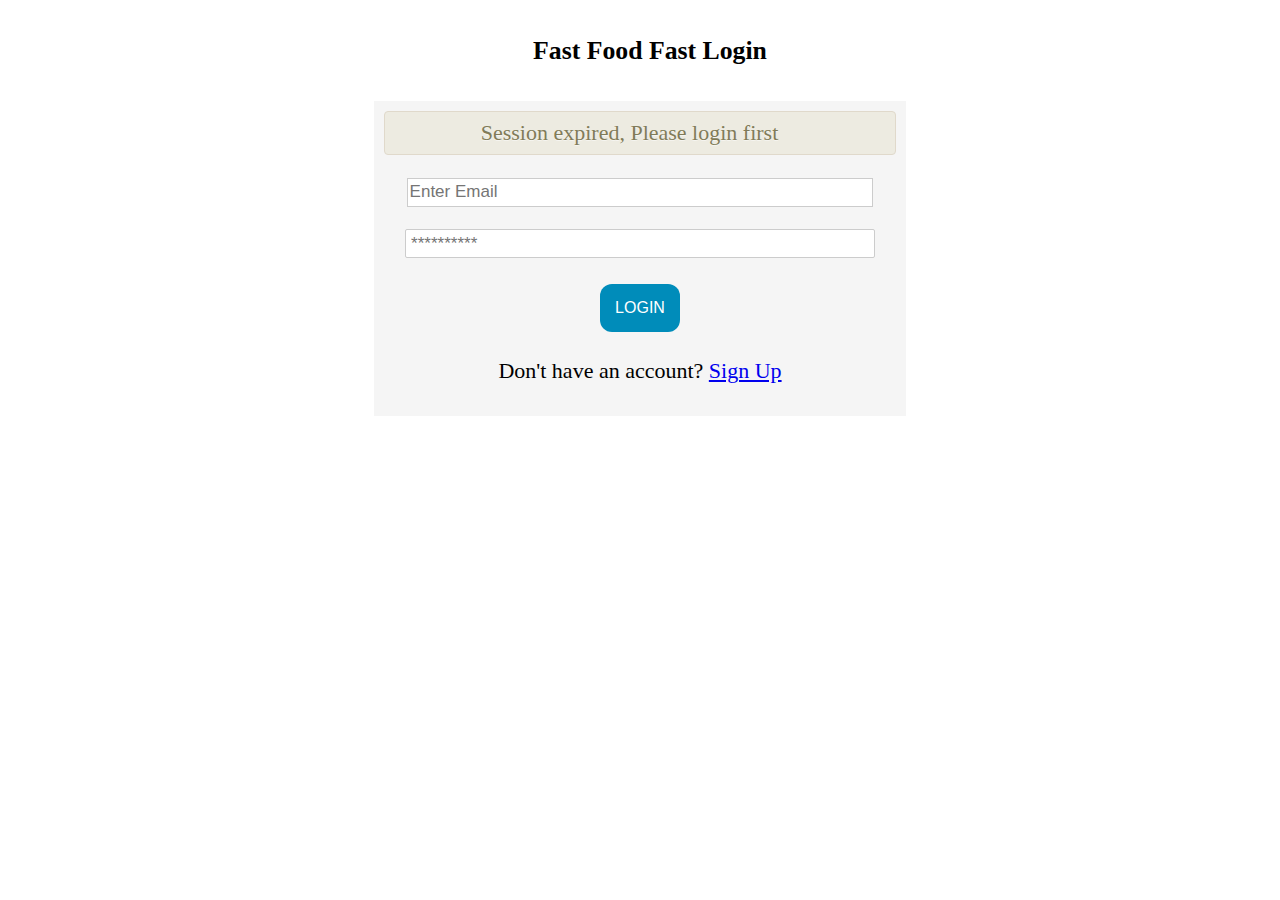
<file: admin/index.html>
<!DOCTYPE html>
<html lang="en">
<head>
    <meta charset="UTF-8">
    <meta name="viewport" content="width=device-width,initial-scale=1.0"/>
    <title>Home | Fast Food Fast!</title>
    <link rel="stylesheet" href="../css/styles.css" type="text/css" />
    <script src="../js/token_validate.js"></script>
</head>

<body onload="getAllOrders()">

<div id="main_wrapper">

    <div class="collapsible-menu">
            <input type="checkbox" id="menu">
            <label for="menu"> Menu</label>
            <div class="menu-content">
                <ul class="nav nav-tabs nav-menu">
                    <li><a class="nav-link active" href="index.html"> Home</a></li>
                    <li><a class="nav-link" href="food_items.html">Food Items</a></li>
                    <li><a class="nav-link" href="../home.html">Logout</a></li>
                </ul>
            </div>
        </div>    

    <div class="left_box" style="width:100%;">
        <div class="box-header well">
            <h2>Available Orders</h2>
        </div>
        <div class="form_content">

                <div class="alert alert-info" id="alert-box" style="display:none;">
                <!-- populate dynamically -->
                </div>

            <table id="orders_table" style="visibility:hidden;">
                <thead>
                <th>Order</th>
                <th>Quantity</th>
                <th>Customer</th>
                <th>Status</th>
                <th>Actions</th>
                </thead>

                <tbody id="order_data">
                        <!-- populate table dynamically  -->
                </tbody>
                
                </tbody>
            </table>


        </div>
    </div>

</div>
    
<script>
    function getAllOrders() {
        document.getElementById("alert-box").style.display = 'block';
        document.getElementById("alert-box").innerHTML = 'Loading available orders ...';
        var token = window.sessionStorage.getItem('token');
        var bearer_token = "Bearer " + token;
        console.log('TOKEN', bearer_token);
        return fetch('https://tims-fast-food.herokuapp.com/api/v1/orders', {
            crossDomain:true,
            method: 'GET',
            headers: {
                'Authorization': bearer_token,
                'Content-Type': 'application/json; charset=utf-8',
                'Origin': '102.80.29.163'
            },
            credentials: 'same-origin',
            mode: "cors",
            cache: "no-cache"
        }).then(response => response.json())
        .then(response => {
            console.log('Request succeeded with JSON response', response);
            var count = Object.keys(response['orders']).length;
            var tbody = document.getElementById("order_data");
            response['orders'].sort(GetSortOrder("id"));
            if (count > 0){
                document.getElementById("alert-box").style.display = 'none';
                document.getElementById("orders_table").style.visibility = 'visible';
                for(var i=0; i < count; i++)
                {
                    // display table rows
                    var row = '<tr class="odd"><td>'+ response['orders'][i]['item']+'</td>';
                    row += '<td>'+ response['orders'][i]['quantity'] +'</td>';
                    row += '<td>'+ response['orders'][i]['customer'] + '</td>';
                    row += '<td>'+ response['orders'][i]['status'] + '</td>';
                    row += '<td>';
                    row += '<a href="order_details.html?id='+ response['orders'][i]['id'] +'"><button type="button" class="button button_round_corner button_green">  View </button></a>';
                    if (response['orders'][i]['status'] != 'complete'){
                        row += '<a href="order_details.html?id='+ response['orders'][i]['id'] +'"><button type="button" class="button button_round_corner button_blue">  Edit </button></a>';
                        // row += '<a href="order_details.html?id='+ response['orders'][i]['order_id'] +'"><button type="button" class="button button_round_corner button_red">  Cancel </button></a>';
                    }
                    row += '</td></tr>';
                    tbody.innerHTML += row;
                }
            }
            else{
                document.getElementById("alert-box").style.display = 'block';
                document.getElementById("alert-box").innerHTML = 'No orders available.';
            }
                    
        })
        .catch(function (error) {
            console.log('Request failed', error);
        });
    }

    </script>
<script src="../js/scripts.js"></script>
</body>
<div class="footer">
    <p>&copy; Fast Food Fast 2018</p>
</div>
</html>
</file>
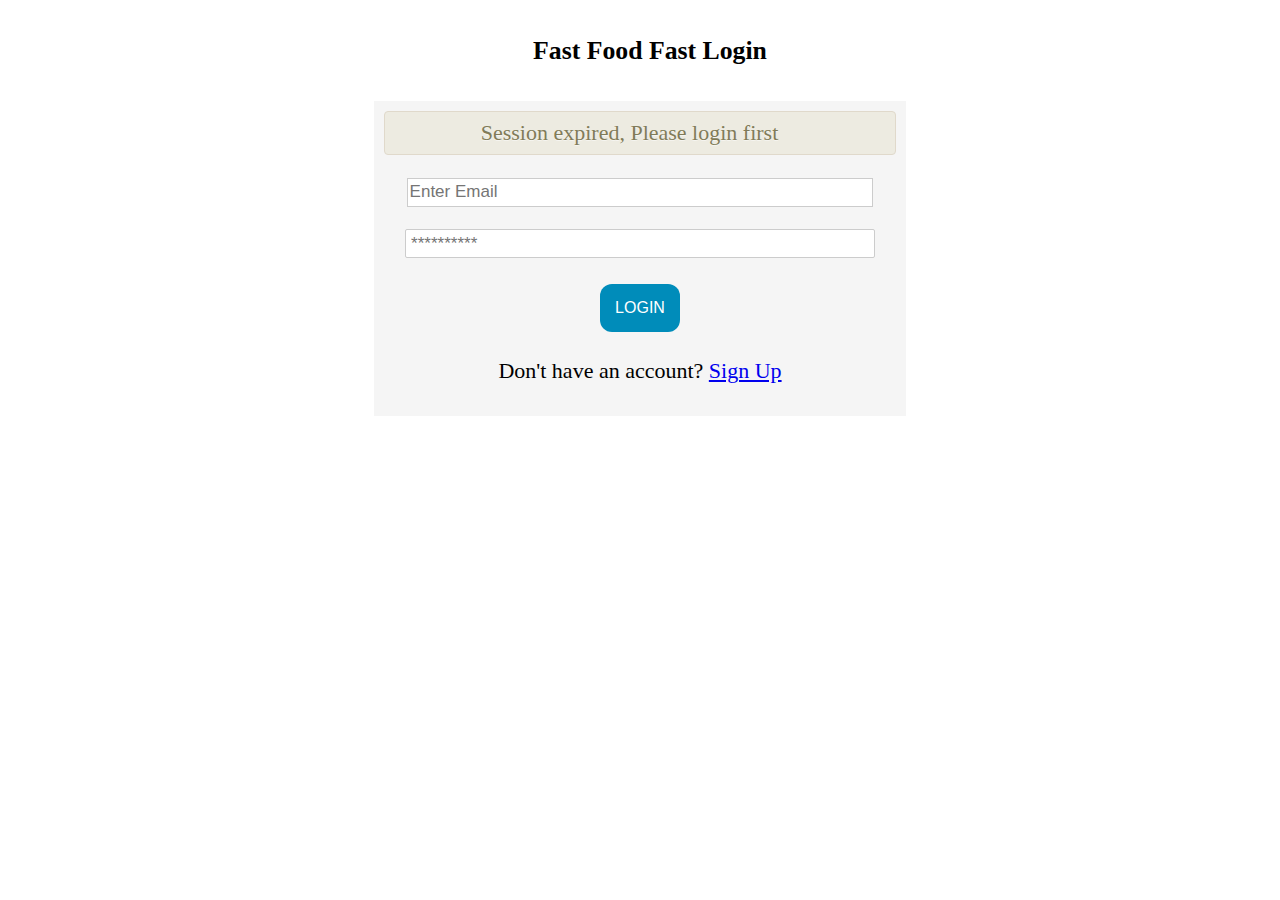
<file: customer/index.html>
<!DOCTYPE html>
<html lang="en">
<head>
    <meta charset="UTF-8">
    <meta name="viewport" content="width=device-width,initial-scale=1.0"/>
    <title>Home | Fast Food Fast!</title>
    <link rel="stylesheet" href="../css/styles.css" type="text/css" />
    <script src="../js/scripts.js"></script>
    <script src="../js/token_validate.js"></script>
</head>

<body onload="getMenuItems()">

<div id="main_wrapper">

    <div class="collapsible-menu">
            <input type="checkbox" id="menu">
            <label for="menu">Menu</label>
            <div class="menu-content">
                <ul class="nav nav-tabs nav-menu">
                    <li><a class="nav-link active" href="index.html"> Home</a></li>
                    <li><a class="nav-link" href="order_history.html">Order History</a></li>
                    <li><a class="nav-link" href="../home.html">Logout</a></li>
                </ul>
            </div>
        </div>    

    <div class="menu_box">
        <div class="box-header well">
            <h2> Food Menu</h2>
        </div>

        <div class="center">
                <div class="alert alert-info" id="alert-box" style="display:none;">
                    <!-- populate this dynamically -->
                </div>
            </div>

        <div class="form_content" id="menu_div" style="visibility:hidden;">
            <form method="post" action="">

                <div class="menu_item">
                    <div class="item header">
                        <h2>Available Items</h2>
                    </div>

                    <div class="fooditems" id="fooditems">
                        <!-- populate items dynamically -->
                    </div>


                </div>

            </form>

        </div>
    </div>

    <div class="checkout_box">
           
         <h2>Your Order</h2>

         <form method="post" action="index.html" name="order_form">
                <div id="default_label">Nothing ordered yet</div>
         <div class="order_item" id="added_item">
            <!-- populate with selected items -->
            </div>
        
            <div class="spacer"></div>

            <div class="form-btn center">
                    <div class="btn-submit">
                        <input type="button" class="center button button_round_corner button_green" onclick="submitClientOrder()" value="Submit Order">
                    </div>
                </div>
            </form>
                
    </div>

</div>


</body>
<div class="footer">
    <p>&copy; Fast Food Fast 2018</p>
</div>

</html>
</file>
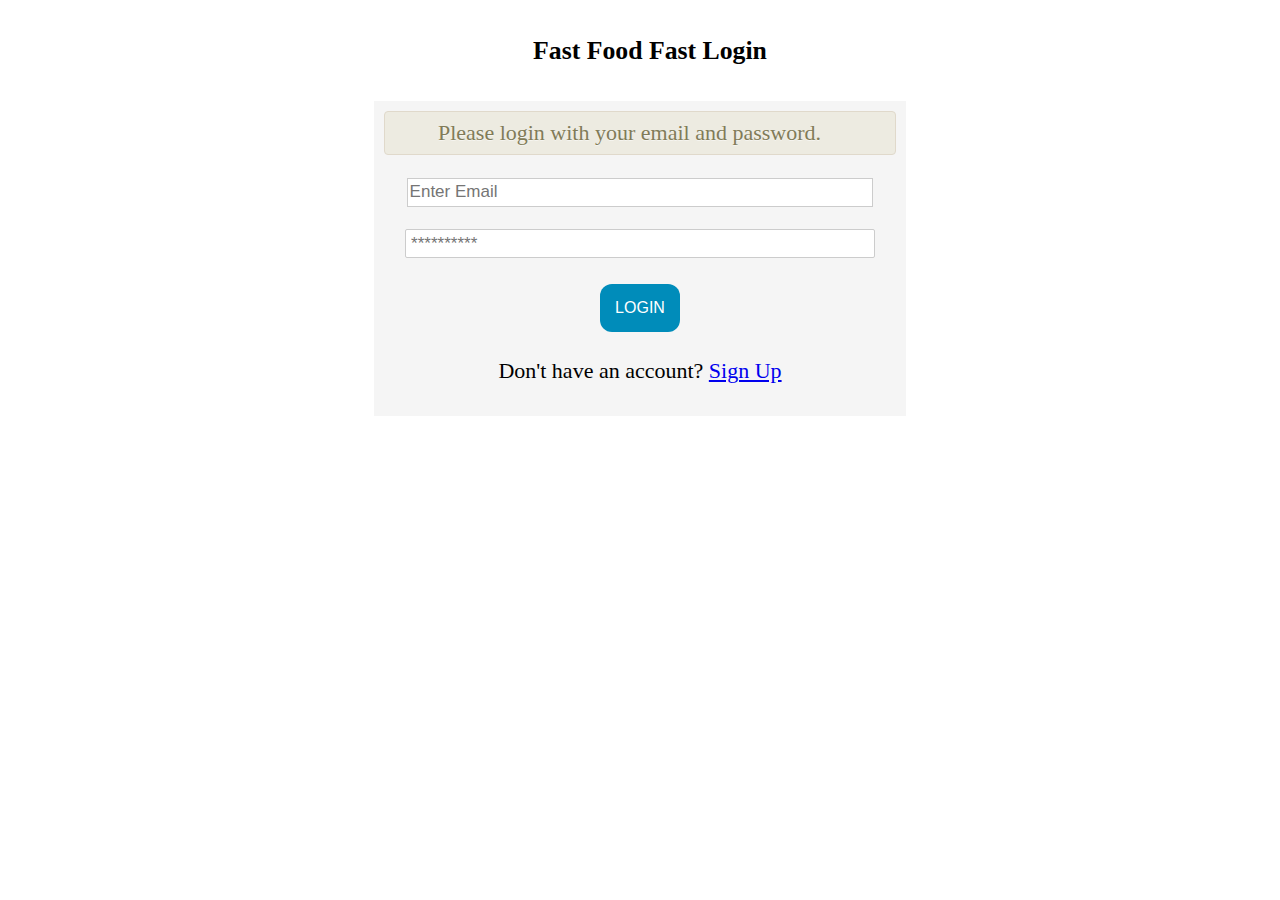
<file: home.html>
<!DOCTYPE html>
<html lang="en">
<head>
    <meta charset="UTF-8">
    <meta name="viewport" content="width=device-width,initial-scale=1.0"/>
    <title>Login | Fast Food Fast!</title>
    <link rel="stylesheet" href="css/styles.css" type="text/css" />
   
</head>
<body>

<div id="main_content">
    <div class="center login-header">
        <h3>Fast Food Fast Login</h3>
    </div>
    <div class="center login_box">
        <div class="alert alert-info" id="alert-box">Please login with your email and password.</div>
        <form method="post" action="home.html" name="login_form">
            <p><input type="email" class="input" id="email" name="email" placeholder="Enter Email" required></p>
            <p><input type="password" placeholder="**********" id="password" name="password" required></p>
    
                <input type="button" class="button button_round_corner button_blue" onclick="user_login()" value="LOGIN">
            </p>
        </form>
        <p>Don't have an account? <a href="signup.html">Sign Up</a></p>
    </div>
</div>

<script>
    var token = location.search.split('token=')[1]; 
   
    if (token == 'null'){
        document.getElementById("alert-box").innerHTML = "Please login first";
    }
    if (token == "expired"){
        document.getElementById("alert-box").innerHTML = "Session expired, Please login first";
    } 
    
</script>
<script src="js/scripts.js"></script>
</body>
</html>
</file>
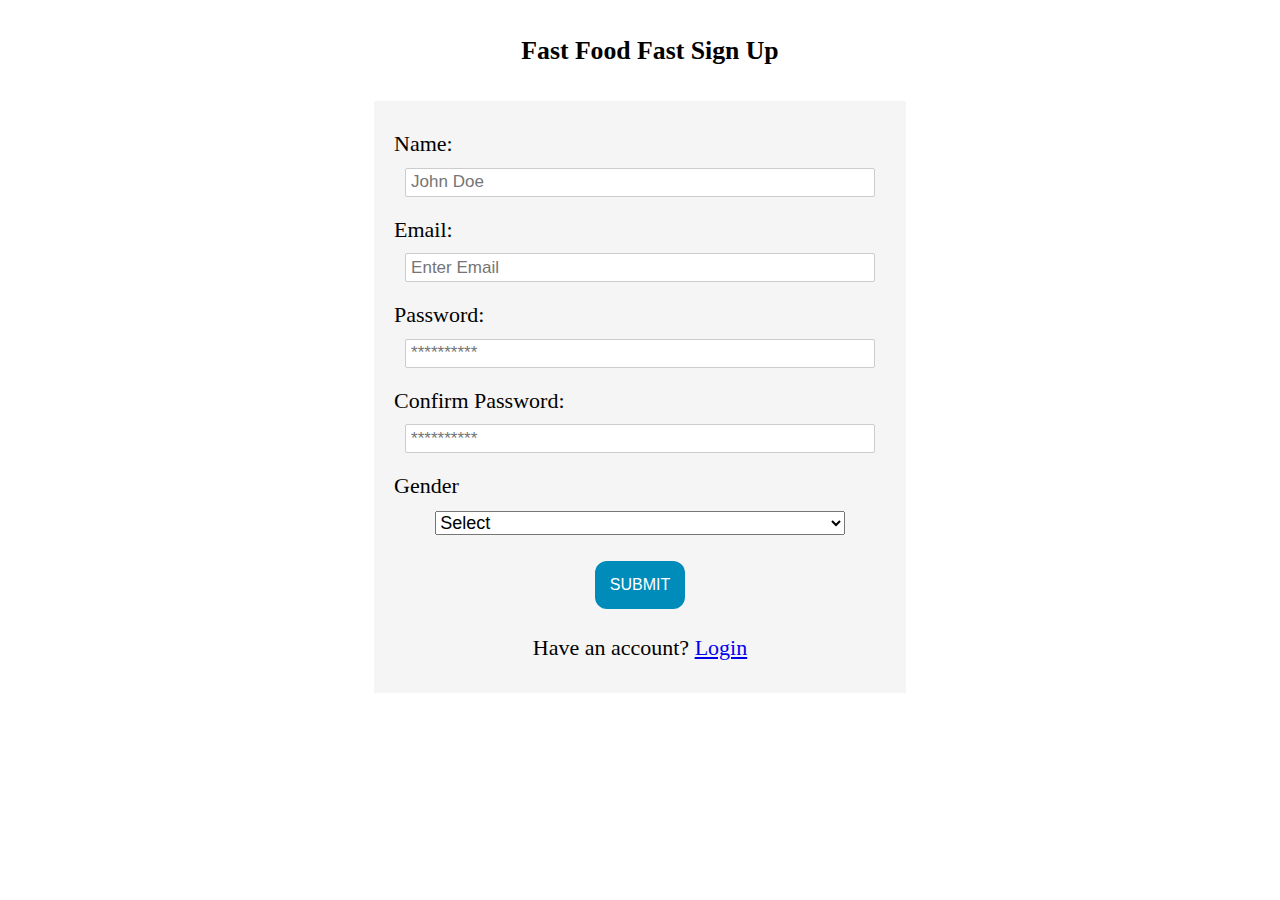
<file: signup.html>
<!DOCTYPE html>
<html lang="en">
<head>
    <meta charset="UTF-8">
    <meta name="viewport" content="width=device-width,initial-scale=1.0"/>
    <title>Sign Up | Fast Food Fast!</title>
    <link rel="stylesheet" href="css/styles.css" type="text/css" />
</head>
<body>

<div id="main_content">
    <div class="center login-header">
        <h3>Fast Food Fast Sign Up</h3>
    </div>
    <div class="center login_box">
        <form method="post" action="signup.html">
            <div class="form-controls">
                    <div class="alert alert-info" id="alert-box" style="display:none;"></div>
                    <div class="form-label">
                        Name:
                    </div>
                    <div class="form-input">
                        <input type="text" class="input" name="name" id="name" placeholder="John Doe">
                    </div>
                </div>

            <div class="form-controls">
                <div class="form-label">
                    Email:
                </div>
                <div class="form-input">
                    <input type="text" class="input" name="email" id="email" placeholder="Enter Email">
                </div>
            </div>

            <div class="form-controls">
                <div class="form-label">
                    Password:
                </div>
                <div class="form-input">
                    <input type="password" id="password" placeholder="**********">
                </div>
            </div>

            <div class="form-controls">
                <div class="form-label">
                    Confirm Password:
                </div>
                <div class="form-input">
                    <input type="password" id="password_confirm" placeholder="**********">
                </div>
            </div>

            <div class="form-controls">
                <div class="form-label">
                    Gender
                </div>
                <div class="form-input">
                    <select name="gender" id="gender" style="width:80%; font-size: large;">
                        <option value="select">Select</option>
                        <option value="female">Female</option>
                        <option value="male">Male</option>
                    </select>
            </div>
            </div>

            <p><input type="button" class="button button_round_corner button_blue" onclick="user_signup()" value="SUBMIT"></p>

        </form>
        <p>Have an account? <a href="home.html">Login</a></p>
    </div>
</div>

<script src="js/scripts.js"></script>
</body>
</html>
</file>
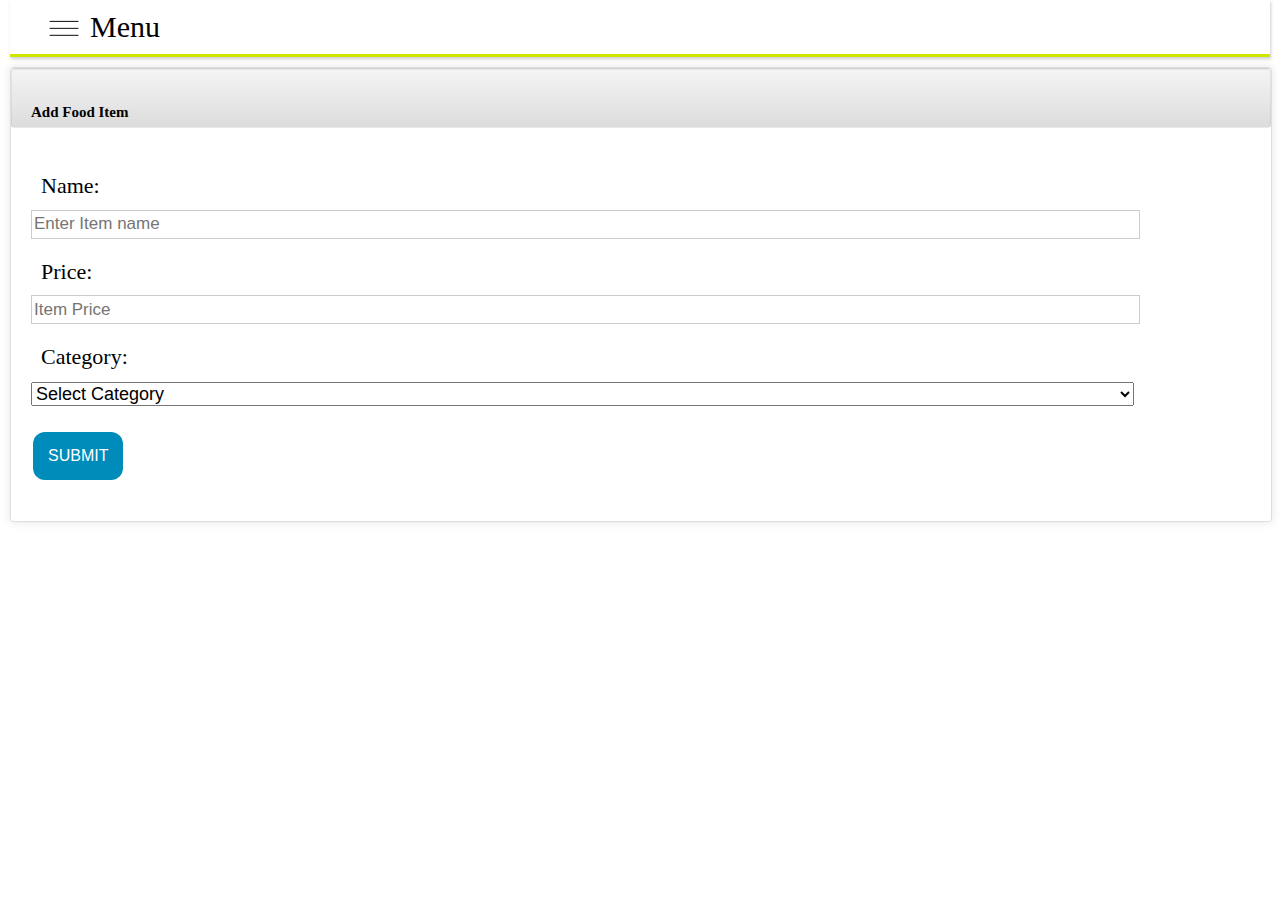
<file: admin/add_food_item.html>
<!DOCTYPE html>
<html lang="en">
<head>
    <meta charset="UTF-8">
    <meta name="viewport" content="width=device-width,initial-scale=1.0"/>
    <title>Add Food Item | Fast Food Fast!</title>
    <link rel="stylesheet" href="../css/styles.css" type="text/css" />
</head>
<body>

<div id="main_wrapper">

    <div class="collapsible-menu">
            <input type="checkbox" id="menu">
            <label for="menu">Menu</label>
            <div class="menu-content">
                <ul class="nav nav-tabs nav-menu">
                    <li><a class="nav-link" href="index.html"> Home</a></li>
                    <li><a class="nav-link active" href="food_items.html">Food Items</a></li>
                    <li><a class="nav-link" href="../home.html">Logout</a></li>
                </ul>
            </div>
        </div>    

    <div class="left_box">
        <div class="box-header well">
            <h2>Add Food Item</h2>
        </div>
        <div class="form_content">
            <form method="post" action="add_food_item.html">

                    <div class="alert alert-info" id="alert-box" style="display:none;"></div>

                <div class="form-controls">
                    <div class="form-label">
                        Name:
                    </div>
                    <div class="form-input">
                        <input type="text" class="input" name="food" id="food" placeholder="Enter Item name">
                    </div>
                </div>

                <div class="form-controls">
                    <div class="form-label">
                        Price:
                    </div>
                    <div class="form-input">
                        <input type="number" class="input" name="price" id="price" placeholder="Item Price">
                    </div>
                </div>

                <div class="form-controls">
                    <div class="form-label">
                        Category:
                    </div>
                    <div class="form-input">
                        <select name="category" id="category" style="width:90%; font-size: large;">
                            <option value="select">Select Category</option>
                            <option value="foods">Foods</option>
                            <option value="beverages">Beverages</option>
                        </select>
                    </div>
                </div>

                <div class="submit-control">
                <p><input type="button" class="button button_round_corner button_blue" onclick="addMenuItem()" value="SUBMIT">
                </p>
                </div>
            </form>

        </div>
    </div>

</div>

<script src="../js/scripts.js"></script>
</body>
<div class="footer">
    <p>&copy; Fast Food Fast 2018</p>
</div>
</html>
</file>
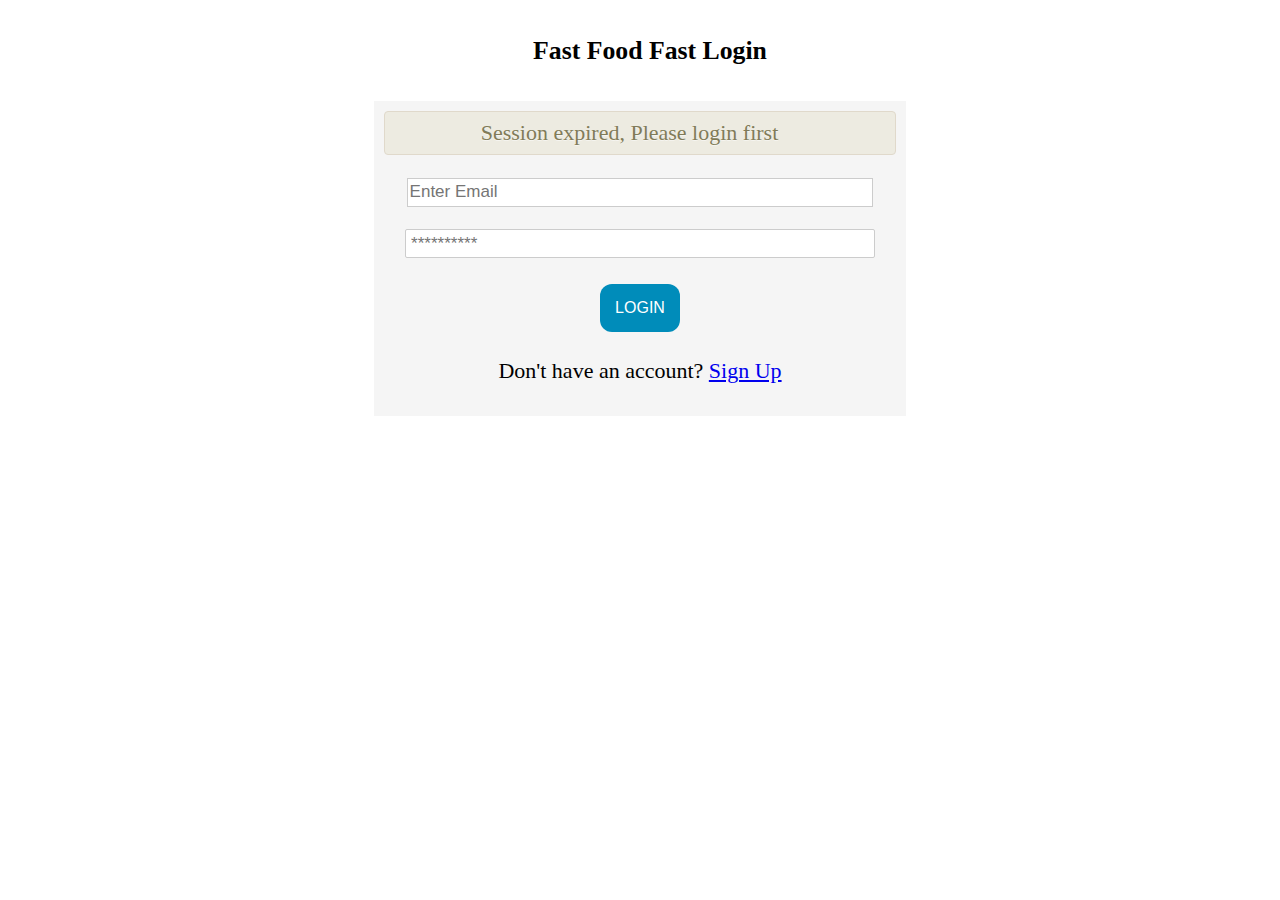
<file: admin/delete_food_item.html>
<!DOCTYPE html>
<html lang="en">
<head>
    <meta charset="UTF-8">
    <meta name="viewport" content="width=device-width,initial-scale=1.0"/>
    <title>Edit Food Item | Fast Food Fast!</title>
    <link rel="stylesheet" href="../css/styles.css" type="text/css" />
    <script src="../js/token_validate.js"></script>
    <script>
            var itemId = location.search.split('id=')[1];
        </script>
</head>
<body onload="getMenuItemDetails(itemId)">

<div id="main_wrapper">

    <div class="collapsible-menu">
            <input type="checkbox" id="menu">
            <label for="menu">Menu</label>
            <div class="menu-content">
                <ul class="nav nav-tabs nav-menu">
                    <li><a class="nav-link" href="index.html"> Home</a></li>
                    <li><a class="nav-link active" href="food_items.html">Food Items</a></li>
                    <li><a class="nav-link" href="../home.html">Logout</a></li>
                </ul>
            </div>
        </div>    

    <div class="left_box">
        <div class="box-header well">
            <h2>Delete Food Item</h2>
        </div>
        <div class="form_content">

                <div class="alert alert-info" id="alert-box" style="display:none;">
                    <!-- populate dynamically -->
                </div>

            <form method="post" action="edit_food_item.html" id="edit_form" style="visibility:hidden;">

                <div class="form-controls">
                    <div class="form-label">
                        Name:
                    </div>
                    <div class="form-input">
                        <input type="text" class="input" name="food" id="food" placeholder="Enter Item name" disabled>
                    </div>
                </div>

                <div class="form-controls">
                    <div class="form-label">
                        Price:
                    </div>
                    <div class="form-input">
                        <input type="number" class="input" name="price" id="price" placeholder="Item Price" disabled>
                    </div>
                </div>

                <div class="form-controls">
                        <div class="form-label">
                            Category:
                        </div>
                        <div class="form-input">
                                <input type="text" class="input" name="category" id="category" placeholder="Enter category" disabled>
                        </div>
                    </div>

            </form>

        </div>
    </div>

</div>

    
<script>
    function delete_clicked(){
        // document.getElementById("alert-box").innerHTML = 'Oh, they really want you GONE.!!!';
        deleteMenuItem(itemId);
    }

    function getMenuItemDetails(itemId) {
            document.getElementById("alert-box").style.display = 'block';
            document.getElementById("alert-box").innerHTML = 'Loading menu item details ...';
            var url = 'https://tims-fast-food.herokuapp.com/api/v1/menu/'+itemId;
            return fetch(url, {
            }).then(response => response.json())
            .then(response => {
                console.log('Request succeeded with JSON response', response);
                var count = Object.keys(response['fooditem']).length;
                var tbody = document.getElementById("menu_item");
                var alert_info = 'Please be warned, deleting a food item may delete all orders associated with it. <br/>';
                alert_info += 'Are you sure you would you like to delete this menu item? <br/>';
                alert_info += '<button type="button" class="button button_round_corner button_red" id="delete_btn" onclick="delete_clicked()">Yes</button> &nbsp; or &nbsp;';
                alert_info +=  '<a href="food_items.html"><button type="button" class="button button_round_corner button_blue">Cancel</button></a>';
                if (count > 0){
                    document.getElementById("alert-box").style.display = 'block';
                    document.getElementById("edit_form").style.visibility = 'visible';
                    document.getElementById("alert-box").innerHTML = alert_info;
                    
                    // set values
                    document.getElementById("food").value = response['fooditem']['name'];
                    document.getElementById("price").value = response['fooditem']['price'];
                    document.getElementById("category").value = response['fooditem']['category'];
                    
                }
                else{
                    document.getElementById("alert-box").style.display = 'block';
                    document.getElementById("alert-box").innerHTML = 'Order details unavailable';
                }
                        
            })
            .catch(function (error) {
                console.log('Request failed', error);
            });
        }
</script>
<script src="../js/scripts.js"></script>
</body>
<div class="footer">
    <p>&copy; Fast Food Fast 2018</p>
</div>
</html>
</file>
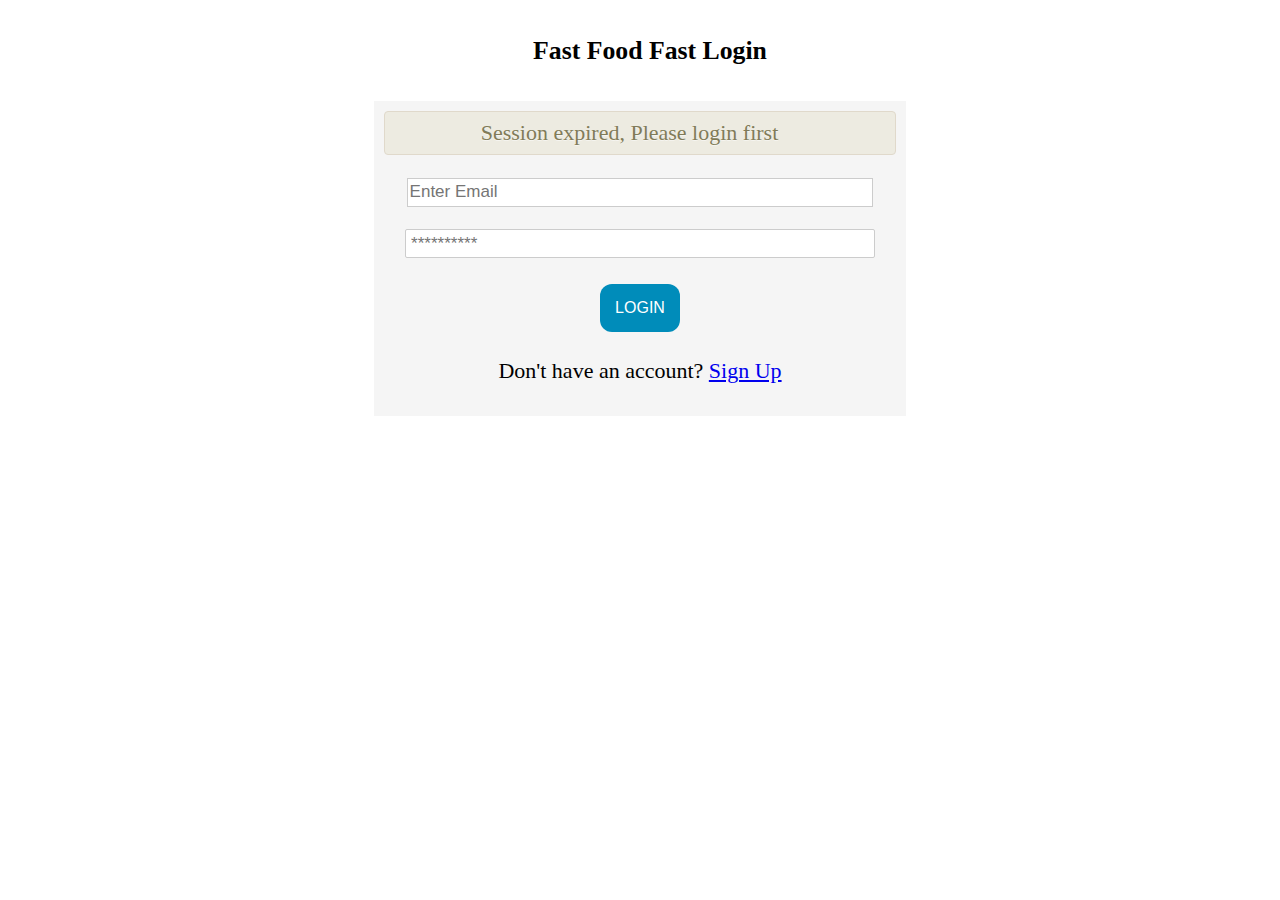
<file: admin/edit_food_item.html>
<!DOCTYPE html>
<html lang="en">
<head>
    <meta charset="UTF-8">
    <meta name="viewport" content="width=device-width,initial-scale=1.0"/>
    <title>Edit Food Item | Fast Food Fast!</title>
    <link rel="stylesheet" href="../css/styles.css" type="text/css" />
    <script src="../js/token_validate.js"></script>
    <script>
            var itemId = location.search.split('id=')[1];
        </script>
</head>
<body onload="getMenuItemDetails(itemId)">

<div id="main_wrapper">

        <div class="collapsible-menu">
                <input type="checkbox" id="menu">
                <label for="menu">Menu</label>
                <div class="menu-content">
                    <ul class="nav nav-tabs nav-menu">
                        <li><a class="nav-link" href="index.html"> Home</a></li>
                        <li><a class="nav-link active" href="food_items.html">Food Items</a></li>
                        <li><a class="nav-link" href="../home.html">Logout</a></li>
                    </ul>
                </div>
            </div>    

    <div class="left_box">
        <div class="box-header well">
            <h2>Edit Food Item</h2>
        </div>
        <div class="form_content">

                <div class="alert alert-info" id="alert-box" style="display:none;">
                    <!-- populate dynamically -->
                </div>

            <form method="post" action="edit_food_item.html" id="edit_form" style="visibility:hidden;">

                <div class="form-controls">
                    <div class="form-label">
                        Name:
                    </div>
                    <div class="form-input">
                        <input type="text" class="input" name="food" id="food" placeholder="Enter Item name">
                    </div>
                </div>

                <div class="form-controls">
                    <div class="form-label">
                        Price:
                    </div>
                    <div class="form-input">
                        <input type="number" class="input" name="price" id="price" placeholder="Item Price">
                    </div>
                </div>

                <div class="form-controls">
                        <div class="form-label">
                            Category:
                        </div>
                        <div class="form-input">
                                <input type="text" class="input" name="category" id="category" placeholder="Enter category">
                        </div>
                    </div>


                <div class="submit-control">
                    <p><input type="button" class="button button_round_corner button_blue" value="Update" onclick="updateMenuItem(itemId)">
                    </p>
                </div>
            </form>

        </div>
    </div>

</div>

    
<script>
function getMenuItemDetails(itemId) {
        document.getElementById("alert-box").style.display = 'block';
        document.getElementById("alert-box").innerHTML = 'Loading menu item details ...';
        var url = 'https://tims-fast-food.herokuapp.com/api/v1/menu/'+itemId;
        return fetch(url, {
        }).then(response => response.json())
        .then(response => {
            console.log('Request succeeded with JSON response', response);
            var count = Object.keys(response['fooditem']).length;
            var tbody = document.getElementById("menu_item");
            if (count > 0){
                document.getElementById("alert-box").style.display = 'none';
                document.getElementById("edit_form").style.visibility = 'visible';
                
                // set values
                document.getElementById("food").value = response['fooditem']['name'];
                document.getElementById("price").value = response['fooditem']['price'];
                document.getElementById("category").value = response['fooditem']['category'];
                
            }
            else{
                document.getElementById("alert-box").style.display = 'block';
                document.getElementById("alert-box").innerHTML = 'Order details unavailable';
            }
                    
        })
        .catch(function (error) {
            console.log('Request failed', error);
        });
    }
</script>
<script src="../js/scripts.js"></script>
</body>
<div class="footer">
    <p>&copy; Fast Food Fast 2018</p>
</div>
</html>
</file>
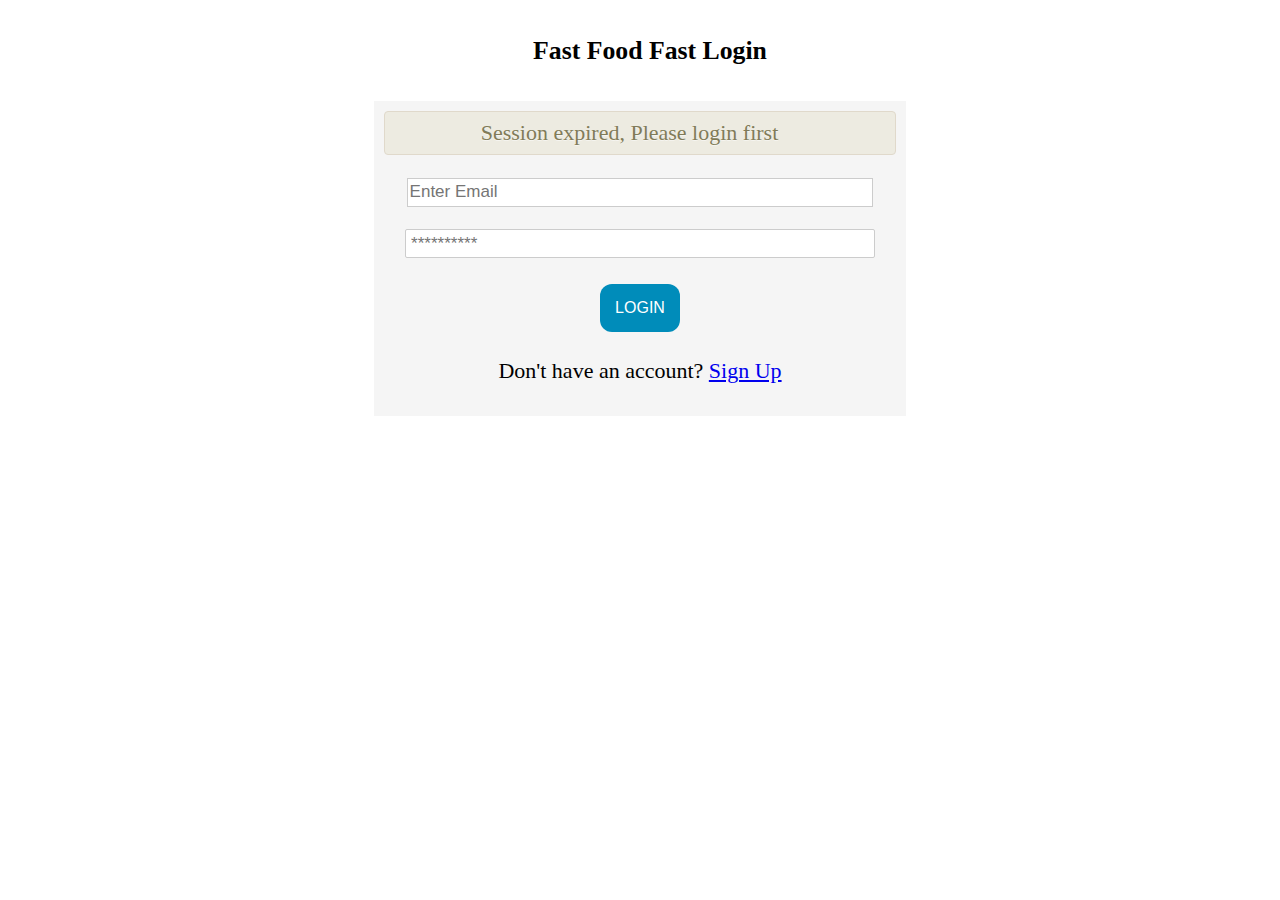
<file: admin/food_items.html>
<!DOCTYPE html>
<html lang="en">
<head>
    <meta charset="UTF-8">
    <meta name="viewport" content="width=device-width,initial-scale=1.0"/>
    <title>Food Items | Fast Food Fast!</title>
    <link rel="stylesheet" href="../css/styles.css" type="text/css" />
    <script src="../js/token_validate.js"></script>
</head>

<body onload="getMenuItems()">

<div id="main_wrapper">

        <div class="collapsible-menu">
                <input type="checkbox" id="menu">
                <label for="menu">Menu</label>
                <div class="menu-content">
                    <ul class="nav nav-tabs nav-menu">
                        <li><a class="nav-link" href="index.html"> Home</a></li>
                        <li><a class="nav-link active" href="food_items.html">Food Items</a></li>
                        <li><a class="nav-link" href="../home.html">Logout</a></li>
                    </ul>
                </div>
            </div>    

    <div class="left_box">
        <div class="box-header well">
            <h2>Food Items</h2>
        </div>
        <div class="links-right-section">
            <a href="add_food_item.html"> <button type="button" class="button button_round_corner button_blue">  Add Food Item </button> </a>
        </div>
        <div class="form_content">

                <div class="alert alert-info" id="alert-box">Loading food items.</div>

            <table id="food_table" style="visibility:hidden;">
                <thead>
                <th>Item</th>
                <th>Price</th>
                <th>Category</th>
                <th>Actions</th>
                </thead>
                <tbody id="food_items">
                    <!-- populate list dynamically -->
                </tbody>
            </table>


        </div>
    </div>

</div>
    
<script type="text/javascript">

    function deleteRow(r) {
        document.getElementById(r).style.visibility = 'hidden';
    }

    function getMenuItems() {
        return fetch('https://tims-fast-food.herokuapp.com/api/v1/menu', {
        }).then(response => response.json())
        .then(response => {
            console.log('Request succeeded with JSON response', response);
            var count = Object.keys(response['menu']).length;
            var tbody = document.getElementById("food_items");
            document.getElementById("food_table").style.visibility = 'visible';
            if (count > 0){
                document.getElementById("alert-box").style.display = 'none';
                for(var i=0; i < count; i++)
                {
                    var row = '<tr class="odd" id="'+response['menu'][i]['id']+ '">';
                    row += '<td>' + response['menu'][i]['name'] + '</td>';
                    row += '<td>' + response['menu'][i]['price'] + 'Ush</td>';
                    row += '<td>' + response['menu'][i]['category'] + '</td>';
                    row += '<td>';
                    row += '<a href="edit_food_item.html?id='+ response['menu'][i]['id'] +'"><button type="button" class="button button_round_corner button_blue"> Edit </button></a>';
                    row += '<a href="delete_food_item.html?id='+ response['menu'][i]['id'] +'"><button type="button" class="button button_round_corner button_red"> Delete</button></a>';
                    row += '</td>';
                    row += '</tr>';
                   
                    tbody.innerHTML += row;
                }
            }
            else{
                document.getElementById("alert-box").innerHTML = 'No menu items available';
            }
                    
        })
        .catch(function (error) {
            console.log('Request failed', error);
        });
    }


</script>
</body>
<div class="footer">
    <p>&copy; Fast Food Fast 2018</p>
</div>
</html>
</file>
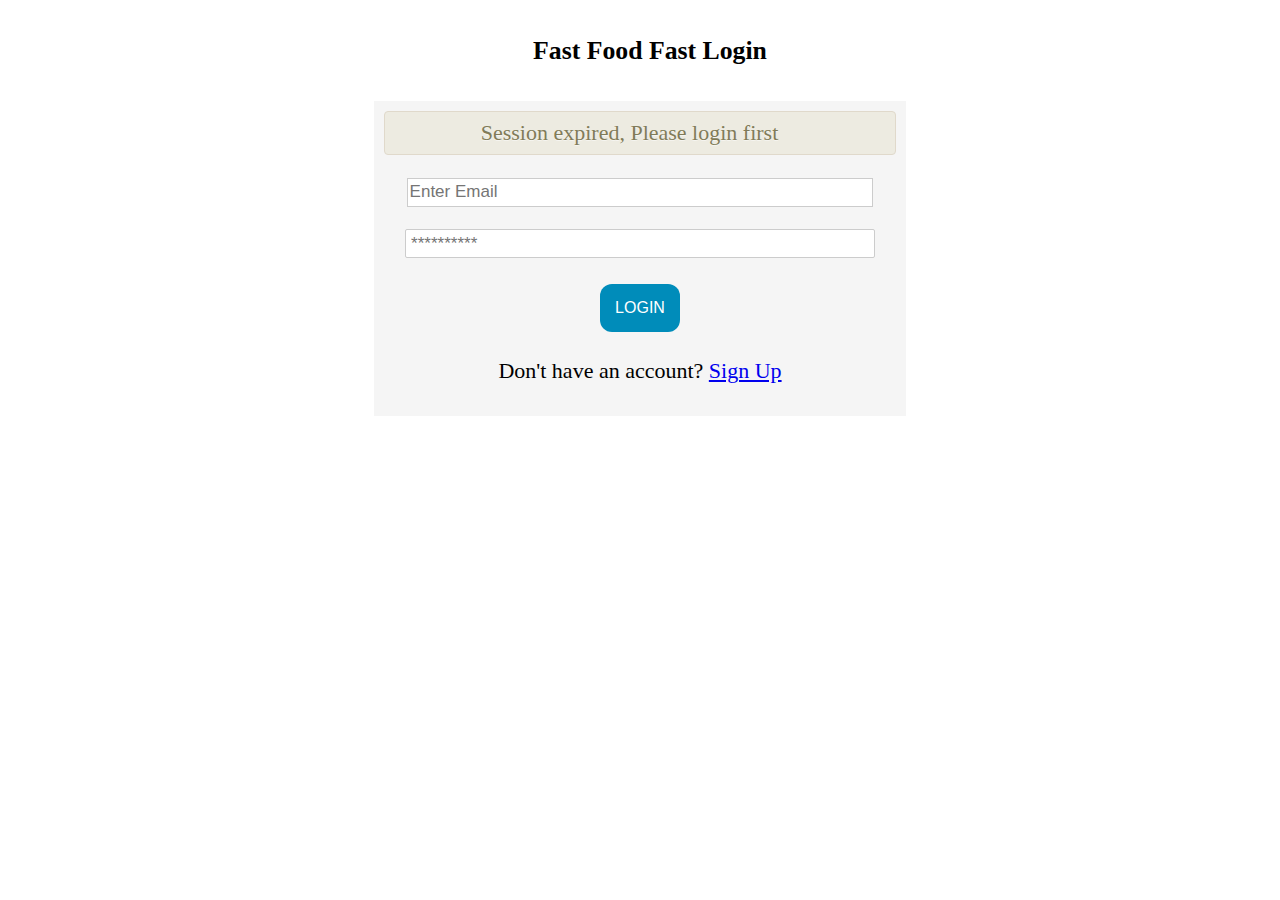
<file: admin/order_details.html>
<!DOCTYPE html>
<html lang="en">
<head>
    <meta charset="UTF-8">
    <meta name="viewport" content="width=device-width,initial-scale=1.0"/>
    <title>Order Details | Fast Food Fast!</title>
    <link rel="stylesheet" href="../css/styles.css" type="text/css" />
    <script src="../js/token_validate.js"></script>
    <script>
        var orderId = location.search.split('id=')[1];    
    </script>
</head>
<body onload="getOrderDetails(orderId)">


<div id="main_wrapper">

        <div class="collapsible-menu">
                <input type="checkbox" id="menu">
                <label for="menu">Menu</label>
                <div class="menu-content">
                    <ul class="nav nav-tabs nav-menu">
                        <li><a class="nav-link active" href="index.html"> Home</a></li>
                        <li><a class="nav-link" href="food_items.html">Food Items</a></li>
                        <li><a class="nav-link" href="../home.html">Logout</a></li>
                    </ul>
                </div>
            </div>    

    <div class="left_box">
        <div class="box-header well">
            <h2>Order Details</h2>
        </div>

        <div class="center">
            <div class="alert alert-info" id="alert-box" style="display:none;">
                <!-- populate dynamically -->
            </div>
        </div>

        <div class="form_content">

            <div class="menu_item" id="menu_item" style="visibility:hidden;">
                <!-- populate section dynamically -->

            </div>
        </div>

        <div class="center">
            <p id="response_label"></p>
            <!--<a href="#"> Complete Order</a>-->
            <button type="button" class="button button_round_corner button_blue" id="complete_btn" onclick="complete_clicked()" style="visibility: hidden">Complete Order</button>

        </div>

    </div>
</div>

<script type="text/javascript">

    function accept_clicked(){
        updateOrderStatus(orderId, 'processing');
    }

    function reject_clicked(){
        updateOrderStatus(orderId, 'cancelled');
    }

    function complete_clicked(){
        updateOrderStatus(orderId, 'complete');
        document.getElementById("alert-box").style.display = 'block';
        document.getElementById("alert-box").innerHTML = 'Order marked as complete';
    }

    function getOrderDetails(orderId) {
        document.getElementById("alert-box").style.display = 'block';
        document.getElementById("alert-box").innerHTML = 'Loading order details ...';
        var token = window.sessionStorage.getItem('token');
        var bearer_token = "Bearer " + token;
        var url = 'https://tims-fast-food.herokuapp.com/api/v1/orders/'+orderId;
        return fetch(url, {
            crossDomain:true,
            method: 'GET',
            headers: {
                'Authorization': bearer_token,
                'Content-Type': 'application/json; charset=utf-8'
            },
            credentials: 'same-origin',
            mode: "cors",
            cache: "no-cache"
        }).then(response => response.json())
        .then(response => {
            console.log('Request succeeded with JSON response', response);
            var count = Object.keys(response['order']).length;
            var tbody = document.getElementById("menu_item");
            if (count > 0){
                var buttons = 'Would you like to accept this order? &nbsp; <button type="button" class="button button_round_corner button_green" id="accept_btn" onclick="accept_clicked()">Accept</button> &nbsp; or &nbsp;  <button type="button" class="button button_round_corner button_red" id="reject_btn" onclick="reject_clicked()">Reject</button>';
                document.getElementById("menu_item").style.visibility = 'visible';

                if (response['order']['status'] == 'new'){
                    document.getElementById("alert-box").style.display = 'block';
                    document.getElementById("alert-box").innerHTML = buttons;
                }

                if (response['order']['status'] == 'processing'){
                    document.getElementById("alert-box").style.display = 'none';
                    document.getElementById('complete_btn').style.visibility = 'visible';
                }

                if (response['order']['status'] == 'complete'){
                    document.getElementById("alert-box").style.display = 'none';
                    document.getElementById('complete_btn').style.visibility = 'hidden';
                }
                
                var div = '<div class="menu-item header">';
                div += '<h2>'+ response['order']['customer'] +':'+ response['order']['status']  +'</h2>';
                div += '</div>';

                div += '<div class="food_item">';
                div += '<div class="food_item_label">';
                div += '<h4><span>'+ response['order']['item'] + '</span></h4>';
                div += '</div>'

                div += '<div class="price-right">';
                div += '#'+ response['order']['quantity'];
                div += '</div>';
                div += '</div>';
      
                tbody.innerHTML += div;
               
            }
            else{
                document.getElementById("alert-box").style.display = 'block';
                document.getElementById("alert-box").innerHTML = 'Order details unavailable';
            }
                    
        })
        .catch(function (error) {
            console.log('Request failed', error);
        });
    }

</script>
<script src="../js/scripts.js"></script>
</body>
<div class="footer">
    <p>&copy; Fast Food Fast 2018</p>
</div>
</html>
</file>
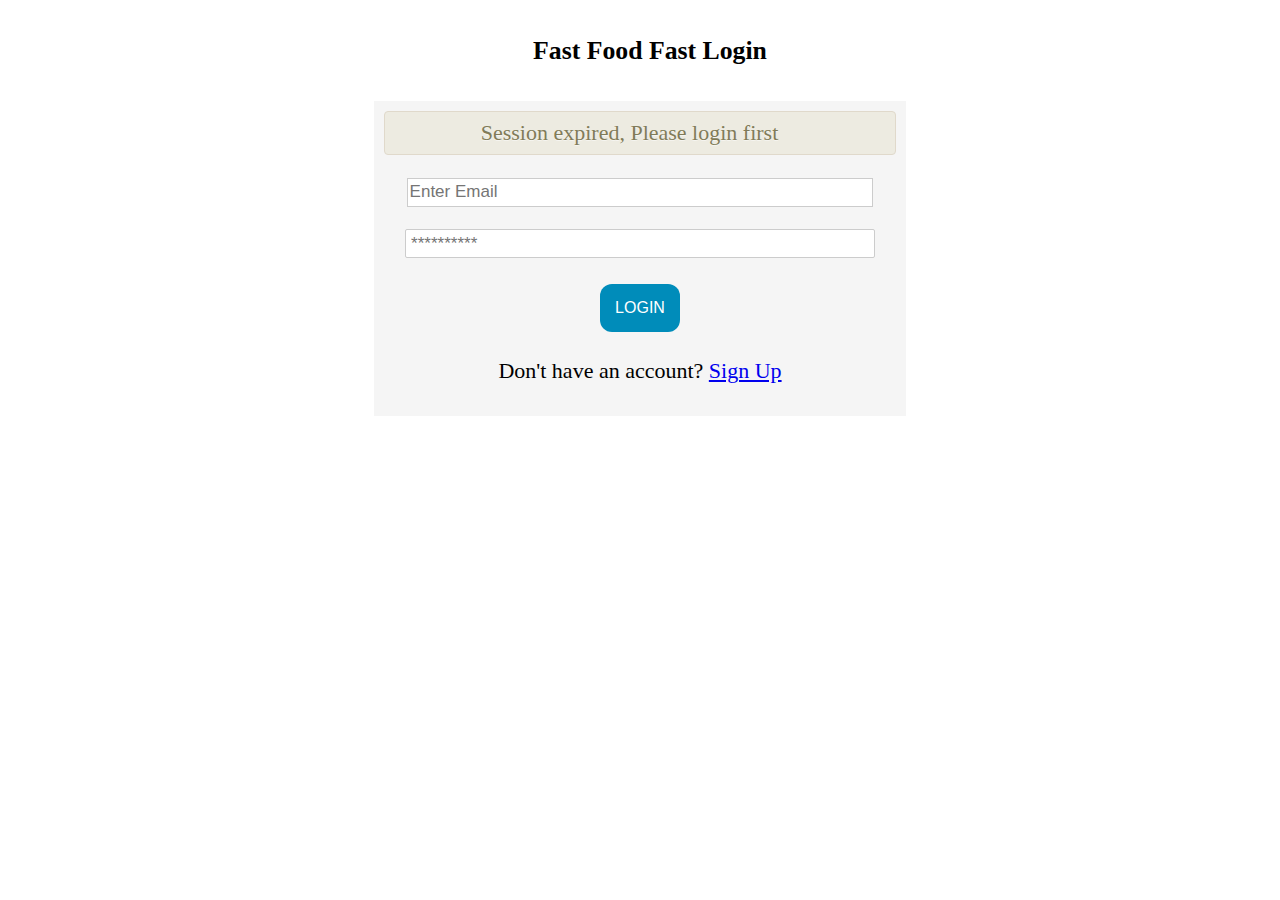
<file: customer/cancel_order.html>
<!DOCTYPE html>
<html lang="en">
<head>
    <meta charset="UTF-8">
    <meta name="viewport" content="width=device-width,initial-scale=1.0"/>
    <title>Cancel Order | Fast Food Fast!</title>
    <link rel="stylesheet" href="../css/styles.css" type="text/css" />
    <script src="../js/token_validate.js"></script>
    <script>
            var orderId = location.search.split('id=')[1];    
        </script>
</head>
<body onload="getOrderDetails(orderId)">


<div id="main_wrapper">

        <div class="collapsible-menu">
                <input type="checkbox" id="menu">
                <label for="menu">Menu</label>
                <div class="menu-content">
                    <ul class="nav nav-tabs nav-menu">
                        <li><a class="nav-link" href="index.html"> Home</a></li>
                        <li><a class="nav-link active" href="order_history.html">Order History</a></li>
                        <li><a class="nav-link" href="../home.html">Logout</a></li>
                    </ul>
                </div>
            </div>    

    <div class="left_box">
        <div class="box-header well">
            <h2>Order Details</h2>
        </div>

        <div class="center">
                <div class="alert alert-info" id="alert-box" style="display:none;">
                    <!-- populate dynamically -->
                </div>
            </div>
    
        <div class="form_content">

            <div class="menu_item" id="menu_item">
                <!-- populate dynamically -->
                <input type="number" id="quantity" hidden />
                <input type="number" id="item" hidden />
            </div>

        </div>

</div>

<script>
    function delete_clicked(){
        // document.getElementById("alert-box").innerHTML = 'Oh, they really want you GONE.!!!';
        cancelUserOrder(orderId);
    }

    function getOrderDetails(orderId) {
        document.getElementById("alert-box").style.display = 'block';
        document.getElementById("alert-box").innerHTML = 'Loading order details ...';
        var token = window.sessionStorage.getItem('token');
        var bearer_token = "Bearer " + token;
        var url = 'https://tims-fast-food.herokuapp.com/api/v1/users/orders/'+orderId;
        return fetch(url, {
            crossDomain:true,
            method: 'GET',
            headers: {
                'Authorization': bearer_token,
                'Content-Type': 'application/json; charset=utf-8'
            },
            credentials: 'same-origin',
            mode: "cors",
            cache: "no-cache"
        }).then(response => response.json())
        .then(response => {
            console.log('Request succeeded with JSON response', response);
            var count = Object.keys(response['order']).length;
            var tbody = document.getElementById("menu_item");
            var alert_info = 'Are you sure you want to cancel the order? <br/>';
                alert_info += '<button type="button" class="button button_round_corner button_red" id="delete_btn" onclick="delete_clicked()">Yes</button> &nbsp; or &nbsp;';
                alert_info +=  '<a href="order_history.html"><button type="button" class="button button_round_corner button_blue">Go Back</button></a>';
            if (count > 0){
                document.getElementById("alert-box").style.display = 'block';
                document.getElementById("menu_item").style.visibility = 'visible';
                document.getElementById("alert-box").innerHTML = alert_info;
                
                var div = '<div class="menu-item header">';
                div += '<h2>'+ response['order']['id'] +':'+ response['order']['status']  +'</h2>';
                div += '</div>';

                div += '<div class="food_item">';
                div += '<div class="food_item_label">';
                div += '<h4><span>'+ response['order']['item'] + '</span></h4>';
                div += '</div>'

                div += '<div class="price-right">';
                div += '#'+ response['order']['quantity'];
                div += '</div>';
                div += '</div>';
      
                tbody.innerHTML += div;
               
            }
            else{
                document.getElementById("alert-box").style.display = 'block';
                document.getElementById("alert-box").innerHTML = 'Order details unavailable';
            }
                    
        })
        .catch(function (error) {
            console.log('Request failed', error);
        });
    }

</script>
<script src="../js/scripts.js"></script>
</body>
<div class="footer">
    <p>&copy; Fast Food Fast 2018</p>
</div>
</html>
</file>
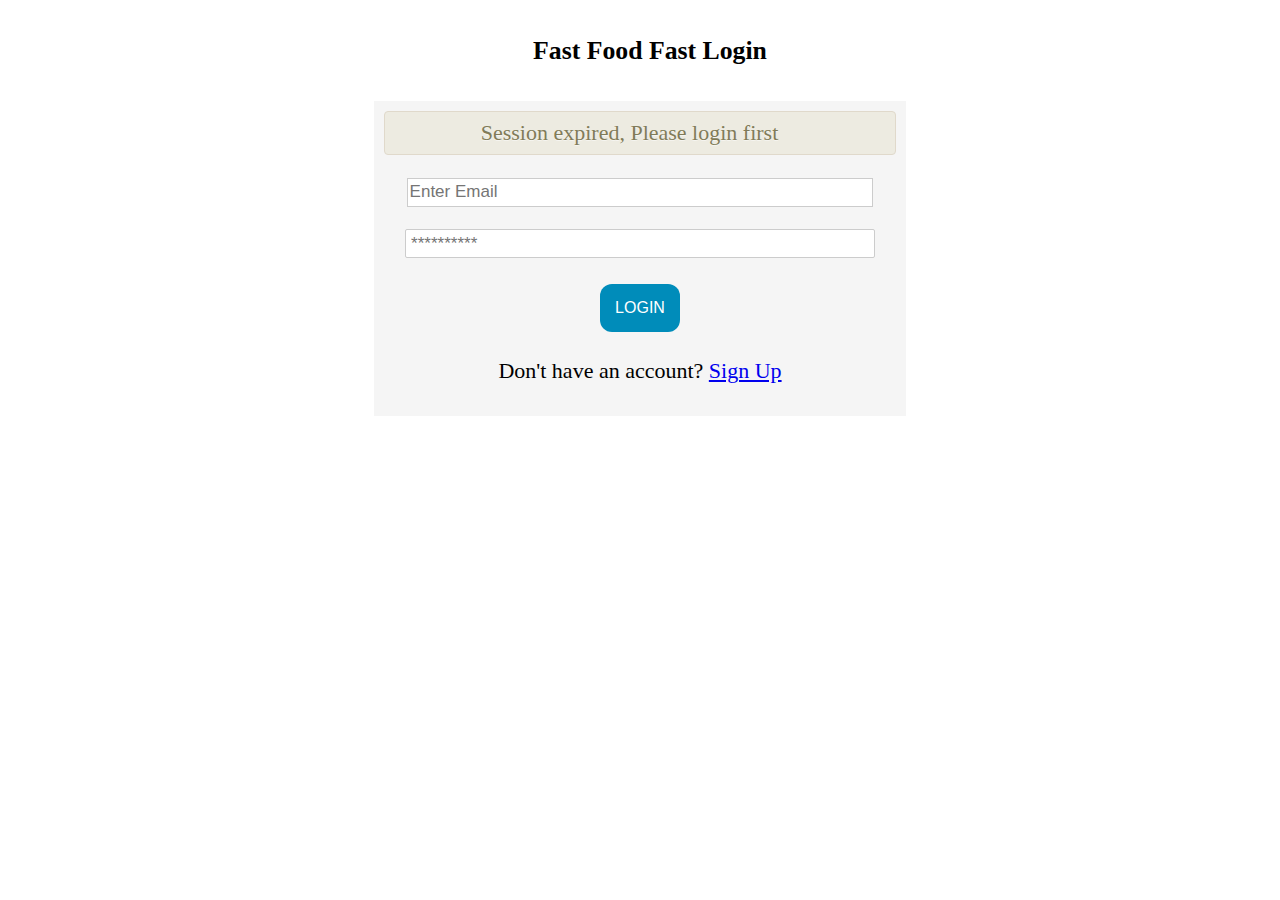
<file: customer/edit_order.html>
<!DOCTYPE html>
<html lang="en">
<head>
    <meta charset="UTF-8">
    <meta name="viewport" content="width=device-width,initial-scale=1.0"/>
    <title>Edit Order | Fast Food Fast!</title>
    <link rel="stylesheet" href="../css/styles.css" type="text/css" />
    <script src="../js/scripts.js"></script>
    <script src="../js/token_validate.js"></script>
    <script>
            var orderId = location.search.split('id=')[1];    
        </script>
</head>

<body onload="getMenuItems()">

<div id="main_wrapper">

        <div class="collapsible-menu">
                <input type="checkbox" id="menu">
                <label for="menu">Menu</label>
                <div class="menu-content">
                    <ul class="nav nav-tabs nav-menu">
                        <li><a class="nav-link" href="index.html"> Home</a></li>
                        <li><a class="nav-link active" href="order_history.html">Order History</a></li>
                        <li><a class="nav-link" href="../home.html">Logout</a></li>
                    </ul>
                </div>
            </div>    

    <div class="menu_box">
        <div class="box-header well">
            <h2>Menu</h2>
        </div>

        <div class="center">
                <div class="alert alert-info" id="alert-box" style="display:none;">
                    <!-- populate this dynamically -->
                </div>
            </div>

        <div class="form_content" id="menu_div" style="visibility:hidden;">
            <form method="post" action="">

                <div class="menu_item">
                    <div class="item header">
                        <h2>Available Items</h2>
                    </div>

                    <div class="fooditems" id="fooditems">
                        <!-- populate items dynamically -->
                    </div>


                </div>

            </form>

        </div>
    </div>

    <div class="checkout_box">
           
         <h2>Update Your Order</h2>

         <form method="post" action="index.html" name="order_form">
                <div id="default_label">Re-Select an item and place update or cancel to ignore</div>
                <div class="order_item" id="added_item">
                       <!-- populate dynamically -->
        
                    </div>
        
        
            <div class="spacer"></div>

            <div class="form-btn center">
                    <div class="btn-submit">
                        <input type="button" class="center button button_round_corner button_green" onclick="updateClientOrder(orderId)" value="Update Order">
                    </div>
                </div>
            </form>
                
    </div>

</div>


</body>
<div class="footer">
    <p>&copy; Fast Food Fast 2018</p>
</div>
</html>
</file>
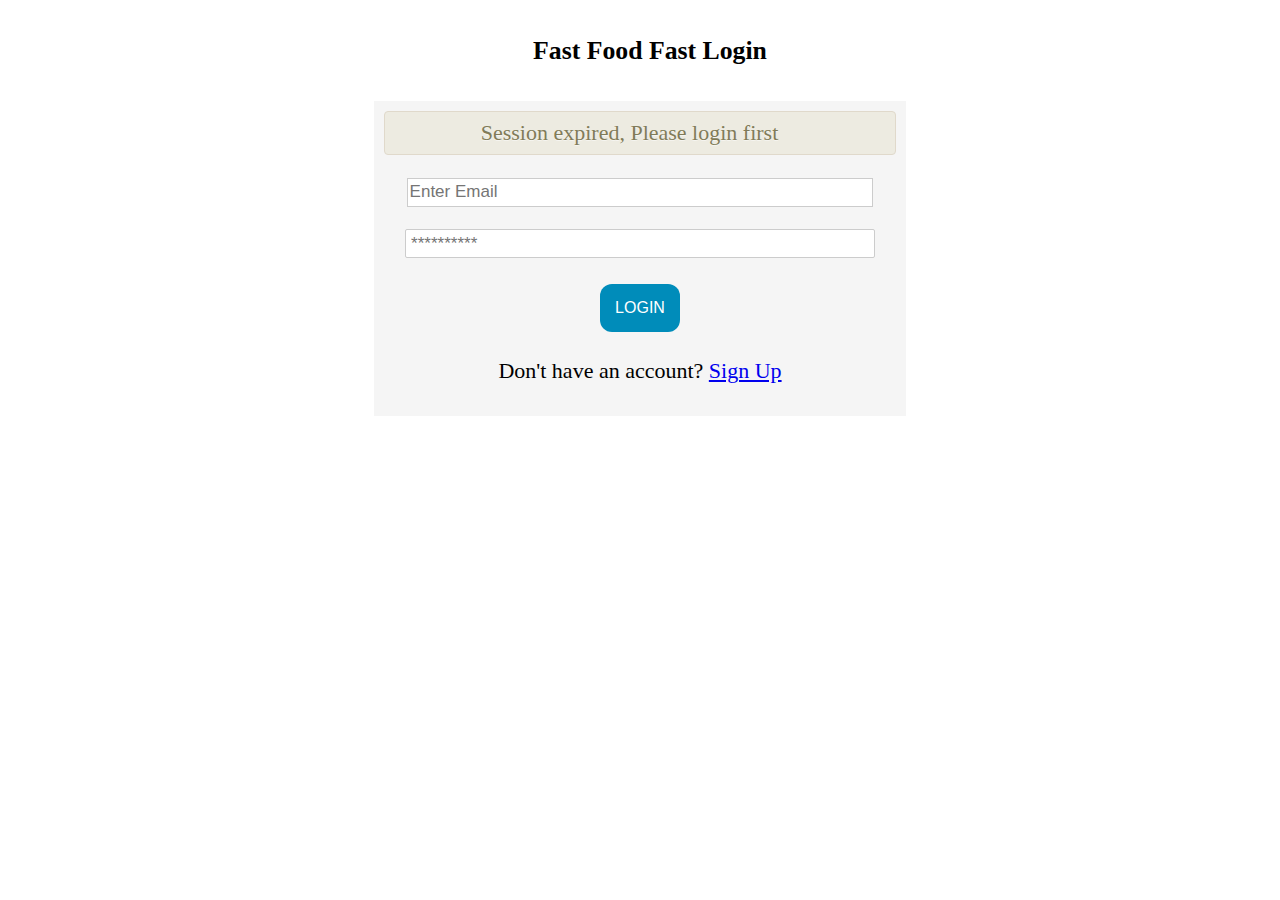
<file: customer/order_details.html>
<!DOCTYPE html>
<html lang="en">
<head>
    <meta charset="UTF-8">
    <meta name="viewport" content="width=device-width,initial-scale=1.0"/>
    <title>Order Details | Fast Food Fast!</title>
    <link rel="stylesheet" href="../css/styles.css" type="text/css" />
    <script src="../js/token_validate.js"></script>
    <script>
            var orderId = location.search.split('id=')[1];    
        </script>
</head>
<body onload="getOrderDetails(orderId)">


<div id="main_wrapper">

    <div class="collapsible-menu">
            <input type="checkbox" id="menu">
            <label for="menu">Menu</label>
            <div class="menu-content">
                <ul class="nav nav-tabs nav-menu">
                    <li><a class="nav-link" href="index.html"> Home</a></li>
                    <li><a class="nav-link active" href="order_history.html">Order History</a></li>
                    <li><a class="nav-link" href="../home.html">Logout</a></li>
                </ul>
            </div>
        </div>    

    <div class="left_box">
        <div class="box-header well">
            <h2>Order Details</h2>
        </div>

        <div class="center">
                <div class="alert alert-info" id="alert-box" style="display:none;">
                    <!-- populate dynamically -->
                </div>
            </div>
    
        <div class="form_content">

            <div class="menu_item" id="menu_item">
                <!-- populate dynamically -->
            </div>

        </div>

</div>

<script>
    function getOrderDetails(orderId) {
        document.getElementById("alert-box").style.display = 'block';
        document.getElementById("alert-box").innerHTML = 'Loading order details ...';
        var token = window.sessionStorage.getItem('token');
        var bearer_token = "Bearer " + token;
        var url = 'https://tims-fast-food.herokuapp.com/api/v1/users/orders/'+orderId;
        return fetch(url, {
            crossDomain:true,
            method: 'GET',
            headers: {
                'Authorization': bearer_token,
                'Content-Type': 'application/json; charset=utf-8'
            },
            credentials: 'same-origin',
            mode: "cors",
            cache: "no-cache"
        }).then(response => response.json())
        .then(response => {
            console.log('Request succeeded with JSON response', response);
            var count = Object.keys(response['order']).length;
            var tbody = document.getElementById("menu_item");
            if (count > 0){
                document.getElementById("alert-box").style.display = 'none';
                document.getElementById("menu_item").style.visibility = 'visible';
                
                var div = '<div class="menu-item header">';
                div += '<h2>'+ response['order']['id'] +':'+ response['order']['status']  +'</h2>';
                div += '</div>';

                div += '<div class="food_item">';
                div += '<div class="food_item_label">';
                div += '<h4><span>'+ response['order']['item'] + '</span></h4>';
                div += '</div>'

                div += '<div class="price-right">';
                div += '#'+ response['order']['quantity'];
                div += '</div>';
                div += '</div>';
      
                tbody.innerHTML += div;
               
            }
            else{
                document.getElementById("alert-box").style.display = 'block';
                document.getElementById("alert-box").innerHTML = 'Order details unavailable';
            }
                    
        })
        .catch(function (error) {
            console.log('Request failed', error);
        });
    }

</script>

</body>
<div class="footer">
    <p>&copy; Fast Food Fast 2018</p>
</div>
</html>
</file>
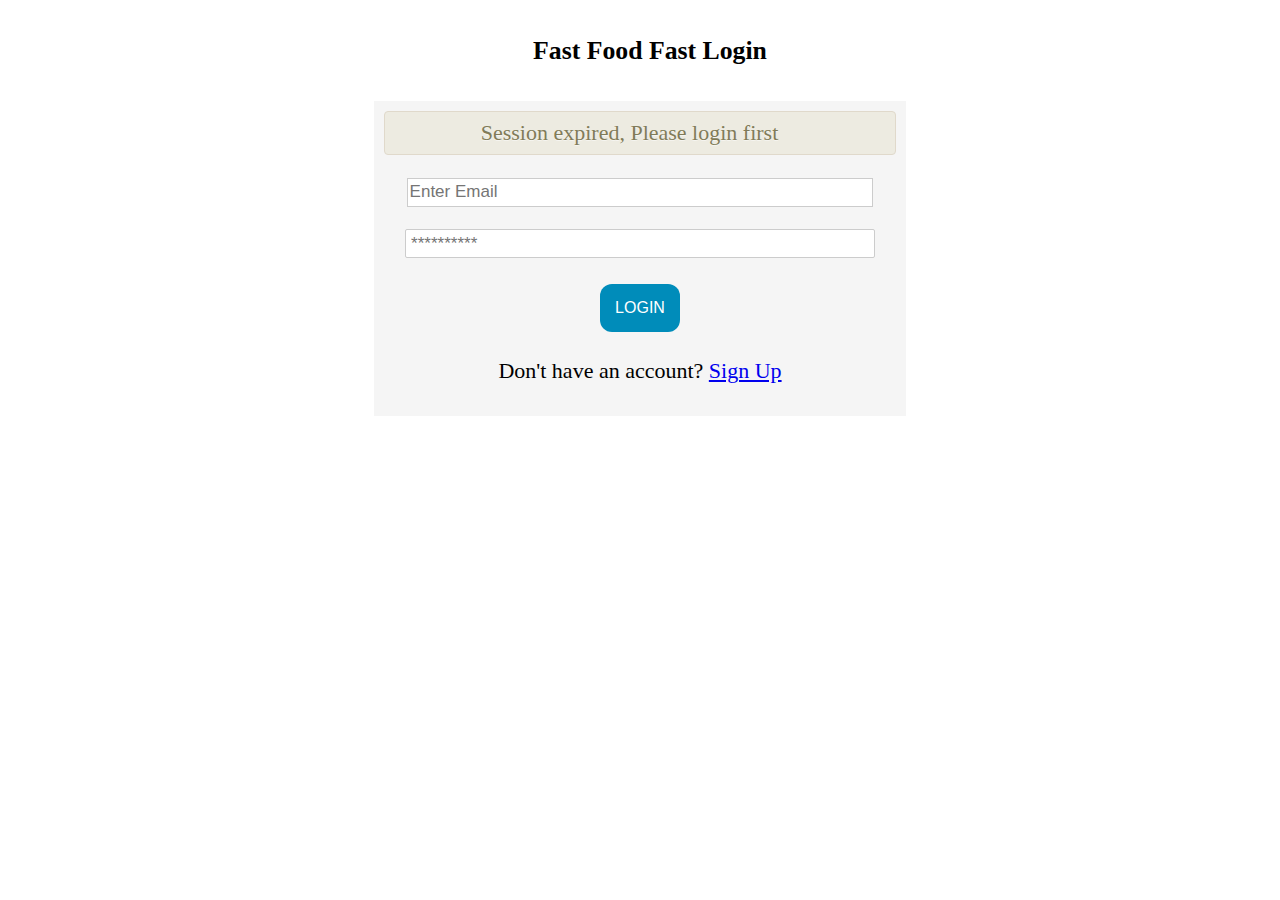
<file: customer/order_history.html>
<!DOCTYPE html>
<html lang="en">
<head>
    <meta charset="UTF-8">
    <meta name="viewport" content="width=device-width,initial-scale=1.0"/>
    <title>Order History | Fast Food Fast!</title>
    <link rel="stylesheet" href="../css/styles.css" type="text/css" />
    <script src="../js/token_validate.js"></script>
</head>
<body onload="getUserOrders()">

<div id="main_wrapper">

    <div class="collapsible-menu">
            <input type="checkbox" id="menu">
            <label for="menu">Menu</label>
            <div class="menu-content">
                <ul class="nav nav-tabs nav-menu">
                    <li><a class="nav-link" href="index.html"> Home</a></li>
                    <li><a class="nav-link active" href="order_history.html">Order History</a></li>
                    <li><a class="nav-link" href="../home.html">Logout</a></li>
                </ul>
            </div>
        </div>    

    <div class="left_box" style="width:100%;">
        <div class="box-header well">
            <h2>Order History</h2>
        </div>
        <div class="form_content">

            <div class="alert alert-info" id="alert-box" style="display:none;">
            <!-- populate dynamically -->
            </div>

                <table id="history_table" style="visibility:hidden;">
                    <thead>
                        <th>Order</th>
                        <th>Placed on</th>
                        <th>Quantity</th>
                        <th>Status</th>
                        <th>Actions</th>
                    </thead>
                    <tbody id="order_data">
                        <!-- populate table dynamically  -->
                    </tbody>
                </table>

        </div>
    </div>

</div>

<script>
    function getUserOrders() {
        document.getElementById("alert-box").style.display = 'block';
        document.getElementById("alert-box").innerHTML = 'Loading order history ...';
        return fetch('https://tims-fast-food.herokuapp.com/api/v1/users/orders', {
            headers: {
                'Authorization': 'Bearer ' + window.sessionStorage.getItem('token'),
                'Content-Type': 'application/json',
                'Access-Control-Allow-Origin': 'https://tims-fast-food-fast-challenge4.herokuapp.com/'
            },
            mode: 'cors'
        }).then(response => response.json())
        .then(response => {
            console.log('Request succeeded with JSON response', response);
            var count = Object.keys(response['myorders']).length;
            var tbody = document.getElementById("order_data");
            response['myorders'].sort(GetSortOrder("id"));
            if (count > 0){
                document.getElementById("alert-box").style.display = 'none';
                document.getElementById("history_table").style.visibility = 'visible';
                for(var i=0; i < count; i++)
                {
                    // display table rows
                    var row = '<tr class="odd"><td>'+ response['myorders'][i]['item']+'</td>';
                    row += '<td>'+ response['myorders'][i]['order_date'] +'</td>';
                    row += '<td>'+ response['myorders'][i]['quantity'] +'</td>';
                    row += '<td>'+ response['myorders'][i]['status'] + '</td>';
                    row += '<td><a href="order_details.html?id='+ response['myorders'][i]['id'] +'"><button type="button" class="button button_round_corner button_green">  View </button></a>';
                    if (response['myorders'][i]['status'] == 'new'){
                        row += '<a href="edit_order.html?id='+ response['myorders'][i]['id'] +'"><button type="button" class="button button_round_corner button_blue">  Edit </button></a>';
                        row += '<a href="cancel_order.html?id='+ response['myorders'][i]['id'] +'"><button type="button" class="button button_round_corner button_red">  Cancel </button></a>';
                    }
                    row += '</td></tr>';
                    tbody.innerHTML += row;
                }
            }
            else{
                document.getElementById("alert-box").style.display = 'block';
                document.getElementById("alert-box").innerHTML = 'No order history available.';
            }
                    
        })
        .catch(function (error) {
            console.log('Request failed', error);
        });
    }
</script>
<script src="../js/scripts.js"></script>
</body>
<div class="footer">
    <p>&copy; Fast Food Fast 2018</p>
</div>

</html>
</file>
<file: css/styles.css>
body {
    margin: 0;
    font-size: 22px;
    min-height: 400px;
    margin-bottom: 100px;
    clear: both;
}

#main_wrapper
{
    margin-left: 0px; /* Same as the width of the sidebar */
    padding: 0px 10px;
}

/* The sidebar menu */
.sidebar-nav {
    height: 40%;
    width: 180px;
    position: fixed;
    z-index: 1;
    top: 0;
    left: 0;
    background-color: #ececec;
    overflow-x: hidden;
    padding-top: 20px;
}

/* The navigation menu links */
.sidebar-nav a {
    padding: 6px 8px 6px 16px;
    text-decoration: none;
    font-size: 18px;
    color: #369bd7;
    display: block;
}

.active{
    color: #fd286d !important;
}

/* When you mouse over the navigation links, change their color */
.sidebar-nav a:hover {
    color: #2fd781;
}

@media screen and (max-height: 450px) {
    .sidenav {padding-top: 15px;}
    .sidenav a {font-size: 18px;}
}

div.center, p.center {
    margin-left: auto !important;
    margin-right: auto !important;
    float: none !important;
    display: block;
    text-align: center;
    padding: 10px;
}


.sidebar-nav {
    min-height: 0;
    box-shadow: 0 0 10px #BDBDBD;
    -webkit-box-shadow: 0 0 10px #BDBDBD;
    -moz-box-shadow: 0 0 10px #BDBDBD;
    border-radius: 5px;
    -webkit-border-radius: 5px;
    -moz-border-radius: 5px;
    margin-bottom: 0;
    padding-bottom: 0;
}

.nav {
    margin-left: 0;
    margin-bottom: 18px;
    list-style: none;
}

.form-label{
    text-align: left;
    padding: 20px 10px 10px 10px;
}


.box-header {
    border: none;
    padding: 5px;
    border-bottom: 1px solid #DEDEDE;
    -webkit-border-radius: 3px 3px 0 0;
    min-height: 12px;
    margin-bottom: 0;
    font-weight: bold;
    font-size: 16px;
    background: -o-linear-gradient(top, rgba(255,255,255,0) 0%,rgba(0,0,0,0.1) 100%);
    background: -ms-linear-gradient(top, rgba(255,255,255,0) 0%,rgba(0,0,0,0.1) 100%);
    background: linear-gradient(to bottom, rgba(255,255,255,0) 0%,rgba(0,0,0,0.1) 100%);
    filter: progid:DXImageTransform.Microsoft.gradient( startColorstr='#00ffffff', endColorstr='#1a000000',GradientType=0 );
}

.box-header h2 {
    font-size: 15px;
    width: auto;
    clear: none;
    float: left;
    line-height: 25px;
}

.well {
    min-height: 20px;
    padding: 19px;
    margin-bottom: 20px;
    background-color: #f5f5f5;
    border: 1px solid #eee;
    border: 1px solid rgba(0, 0, 0, 0.05);
    -webkit-border-radius: 4px;
    -moz-border-radius: 4px;
    border-radius: 4px;
    -webkit-box-shadow: inset 0 1px 1px rgba(0, 0, 0, 0.05);
    -moz-box-shadow: inset 0 1px 1px rgba(0, 0, 0, 0.05);
    box-shadow: inset 0 1px 1px rgba(0, 0, 0, 0.05);
}

.login-header{
    width:100%;
}

.alert {
    padding: 8px 35px 8px 14px;
    margin-bottom: 18px;
    text-shadow: 0 1px 0 rgba(255, 255, 255, 0.5);
    background-color: #8bc5e8;
    border: 1px solid #7ed0e5;
    -webkit-border-radius: 4px;
    -moz-border-radius: 4px;
    border-radius: 4px;
    color: #1c628b;
}

.alert-info {
    background-color: #edebe1;
    border-color: #e0d9cb;
    color: #817b58;
}

form {
    margin: 0 0 18px;
}

.login_box
{
    width:40%;
    padding:10px;
    background-color:#f5f5f5;
}

.signup_box{
    width:80%;
    float: left;
}

.left_box{
    width:80%;
    float: left;
    margin-left: 20px;
    border: 1px solid #DEDEDE;
    border-radius: 3px;
    -webkit-border-radius: 3px;
    -moz-border-radius: 3px;
    margin-top: 10px;
    margin-bottom: 10px;
    box-shadow: 0 0 10px rgba(189, 189, 189, 0.4);
    -webkit-box-shadow: 0 0 10px rgba(189, 189, 189, 0.4);
    -moz-box-shadow: 0 0 10px rgba(189, 189, 189, 0.4);
}

.menu_box {
    width: 70%;
    margin-left: 0px;
    float: left;
}

.checkout_box{
    width:28%;
    float: left;
    margin-left: 5px;
    border: 1px solid #DEDEDE;
    border-radius: 3px;
    -webkit-border-radius: 3px;
    -moz-border-radius: 3px;
    margin-top: 10px;
    margin-bottom: 10px;
    box-shadow: 0 0 10px rgba(189, 189, 189, 0.4);
    -webkit-box-shadow: 0 0 10px rgba(189, 189, 189, 0.4);
    -moz-box-shadow: 0 0 10px rgba(189, 189, 189, 0.4);
    position: relative;
    min-height: 500px;
}

/* box content css styles */
.form_content{
    padding: 5px 15px 15px 20px;
    min-height: 300px;
    height:auto;
}

.form_content h2 {
    font-size: 24px;
    color: #317eac;
    text-rendering: optimizelegibility;
}

.form_content h3 {
    font-size: 18px;
    color: #555555;
}

.login_box input[type="text"],input[type="password"]
{
    width:90%;
    height:25px;
    border-radius:2px;
    font-size:17px;
    padding-left:5px;
    border:1px solid #cccccc;
}

.input{
    border:1px solid #cccccc;
    width:90%;
    height:25px;
    font-size:17px;
}

.food_label{
    float: left;
}

.food_item_label{
    float: left;
}

.food_image img{
    float: left;
    width: 20%;
    padding-top: 5px;
}

.food_item{
    float: left;
    width: 100%
}
.price-right{
    float: right;
}

.price-right a{
    color: #d74b36;
    text-decoration: none;
}

.order_item{}

.order_item .food_item_label{
    width:100%;
}
.order_item .quantity-field{
float: left;
width:100%;
}

.spacer{
    min-height: 20px;
    width: 100%;
}

.form-btn{
    /* padding-top: 40% !important; */
    position: absolute;
    bottom: 0;
    left: 0;
}

.order_item .quantity-field input{
    width:20%
    }

.order_item .new_total{
    float: left;
}

.btn-submit{
    text-align: center;
}

.links-right-section{
    float: right;
    padding-right: 15px;
}

.menu_item{
    padding-top: 0px;
}

table {
    border-collapse: collapse;
    width: 100%;
    display: inline-table;
}

th, td {
    text-align: left;
    padding: 8px;
}

tr:nth-child(even){background-color: #f2f2f2}

th {
    background-color: #4CAF50;
    color: white;
}

.button {
    background-color: #4CAF50; /* Green */
    border: none;
    color: white;
    padding: 15px;
    text-align: center;
    text-decoration: none;
    display: inline-block;
    font-size: 16px;
    margin: 4px 2px;
    cursor: pointer;
}


.button_round_corner {border-radius: 12px;}

.button_green {background-color: #4CAF50;}
.button_blue {background-color: #008CBA;}
.button_red {background-color: #f44336;}

@media only screen and (min-width : 1025px) {
    /* ipad pro + landscape */
    .left_box {
        width: 100%;
        margin-left: 0px;
    }

    .menu_box {
        width: 70%;
        margin-left: 0px;
    }

    .sidebar-nav {
        position: fixed;
        z-index: 1;
        overflow-x: hidden;
    }

    .price-right {
        padding-top: 10px;
    }
}

@media all and (min-width:960px) and (max-width: 1024px) {
    /* ipad landscape */
    body { font-size: 16px; }
    .button{
        font-size: 12px;
        padding: 10px;
    }
    .left_box {
        width: 100%;
        margin-left: 0px;
    }

    .sidebar-nav {
        position: fixed;
        z-index: 1;
        overflow-x: hidden;
    }

    .price-right {
        padding-top: 10px;
    }
}

@media all and (min-width:801px) and (max-width: 959px) {
    body { font-size: 16px; }
    .button{
        font-size: 12px;
        padding: 10px;
    }
    .left_box {
        width: 100%;
        margin-left: 0px;
    }

    .sidebar-nav {
        position: fixed;
        z-index: 1;
        overflow-x: hidden;
    }

    .price-right {
        padding-top: 10px;
    }
}

@media all and (min-width:769px) and (max-width: 800px) {
    /* put your css styles in here */
}

@media all and (min-width:569px) and (max-width: 768px) {
    /* iphone 5/se portrait */
    body { font-size: 16px; }
    .button{
        font-size: 12px;
        padding: 10px;
    }
    .left_box {
        width: 100%;
        margin-left: 0px;
    }

    .sidebar-nav {
        position: fixed;
        z-index: 1;
        overflow-x: hidden;
    }

    .price-right {
        padding-top: 10px;
    }

}

@media all and (min-width:481px) and (max-width: 568px) {
    /* iphone 5/se landscape */
    body { font-size: 16px; }
    .button{
        font-size: 12px;
        padding: 10px;
    }

    .left_box {
        width: 100%;
        margin-left: 0px;
    }

    .sidebar-nav {
        position: fixed;
        z-index: 1;
        overflow-x: hidden;
    }

    .price-right {
        padding-top: 10px;
    }
}

@media all and (min-width:321px) and (max-width: 480px) {
    /* smartphone portrait */
    body { font-size: 16px; }
    .button{
        font-size: 12px;
        padding: 10px;
    }
    .login_box { width:auto; }


    .food_image img{
        float: left;
        width: 100%;
    }

    .price-right {
        float: right;
        padding-top: 10px;
    }

    #main_wrapper { margin-left: 0px; }

    .sidebar-nav {
         position: relative;
         z-index: 0;
         overflow-x: inherit;
    }

    .left_box{
        width: 100%;
        margin-left: 0px;
    }

    .checkout_box{
        width:100%;
    }

    .menu_box{
        width: 100%;
    }

}

@media all and (min-width:0px) and (max-width: 320px) {
    /* iphone 5/se */
    body { font-size: 16px; }
    .button{
        font-size: 12px;
        padding: 10px;
    }

    .login_box { width:auto; }

    .price-right {
        float: right;
        padding-top: 10px;
    }

    .checkout_box{
        width:100%;
    }

    .menu_box{
        width: 100%;
    }

    .food_image img{
        float: left;
        width: 100%;
    }

    .price-right {
        float: right;
        padding-top: 10px;
    }

    #main_wrapper { margin-left: 0px; }

    .sidebar-nav {
        position: relative;
        z-index: 0;
        overflow-x: inherit;
    }

    .left_box{
        width: 100%;
        margin-left: 0px;
    }

}

/* circle plus css */
.circle{
    border:1px solid #000;
    width:20px;
    height:20px;
    border-radius: 100%;
    position:relative;
    margin: 10px 2px -4px 6px;
    display:inline-block;
}
.circle.plus:before,
.circle.plus:after {
    content: '';
    position: absolute;
    top: 0;
    left: 0;
    right: 0;
    bottom: 0;
    background:#d74b36;
}
.circle.plus:before{
    width: 2px;
    margin: 2px auto;
}
.circle.plus:after{
    margin: auto 2px;
    height: 2px;
}

/* collapsible menu */
.menu-content {
    font-family: 'Oswald', sans-serif; 
    padding: 0 0 0 50px;
}
.collapsible-menu {
    background-color: rgb(255, 255, 255);
    padding: 0px 30px;
    border-bottom: 3px solid #CDE700;
    box-shadow: 1px 2px 3px rgba(0,0,0,0.2);
}
.collapsible-menu ul {
    list-style-type: none;
    padding: 0;
}
.collapsible-menu a {
    display:block;
    padding: 10px;
    text-decoration: none;
}

.collapsible-menu label {
    font-family: 'Sedgwick Ave Display', cursive;
    font-size: 30px;
    display: block;
    cursor: pointer;
    background: url(../img/icons/menu.png) no-repeat left center;
    padding: 10px 0 10px 50px;
}
input#menu {
    display: none;
}

input:checked +label {
    background-image: url(../img/icons/close.png);
}

.menu-content {
    max-height: 0;
    overflow: hidden;
    font-family: 'Oswald', sans-serif; 
    padding: 0 0 0 50px;
}
/* Toggle Effect */
input:checked ~ label {
    background-image: url(../img/icons/close.png);
}
input:checked ~ .menu-content {
    max-height: 100%;
}

.footer {
    position: fixed;
    left: 0;
    bottom: 0;
    width: 100%;
    background-color: #f5f5f5;
    color: #3a3a3a;
    text-align: center;
    display: none;
}
</file>
